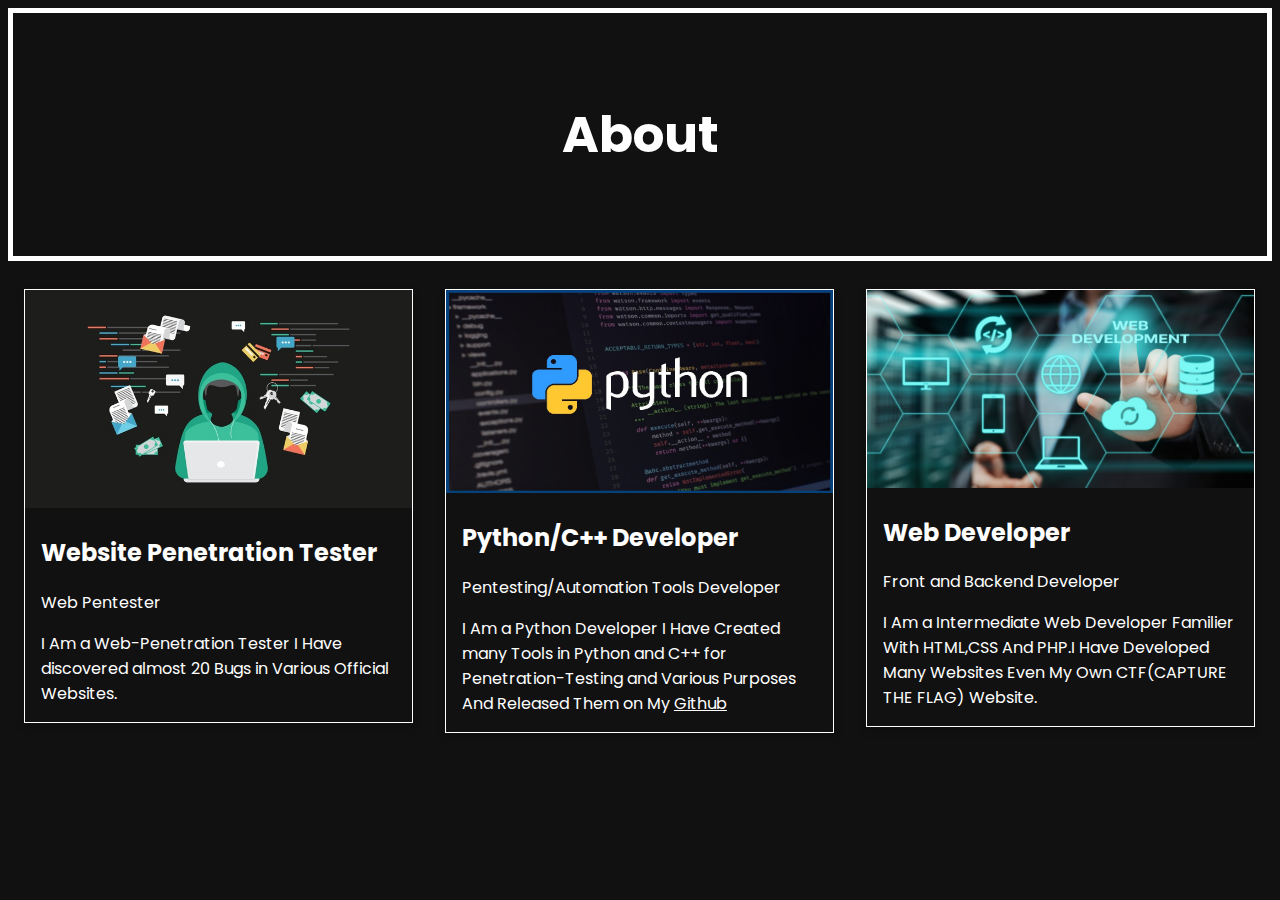
<file: about.html>
<!DOCTYPE html>

<html>
    <head>
        <meta charset="utf-8">
        <meta http-equiv="X-UA-Compatible" content="IE=edge">
        <title>About</title>
        <meta name="description" content="About Krithick">
        <meta name="viewport" content="width=device-width, initial-scale=1,user-scalable=no">
		 <link rel="shortcut icon" type="image/png" href="favicon.png"/>
   </head>
    <body>
        <style>
@import url("https://fonts.googleapis.com/css2?family=Poppins:wght@200;300;400;500;600;700;800&display=swap");

html {
  box-sizing: border-box;
}

a{
	color:#FFF;
}
*, *:before, *:after {
  box-sizing: inherit;
  font-family: 'Poppins',sans-serif;
}
body{
    background: #111;
}
.column {
  float: left;
  width: 33.3%;
  margin-bottom: 16px;
  padding: 0 8px;
}

.card {
  box-shadow: 0 4px 8px 0 rgba(0, 0, 0, 0.2);
  margin: 8px;
  background: #111;
  transition: 0.5s;
  border:1px solid #fff;
}
.card:hover{
    transform: scale(1.1);
}
.card h2{
    color:#fff;
}
.card p{
    color: #fff;
}
.about-section {
  padding: 50px;
  text-align: center;
  background-color: #111;
  color: white;
  font-size: 25px;
  border:5px solid #fff;
}

.container {
  padding: 0 16px;
}

.container::after, .row::after {
  content: "";
  clear: both;
  display: table;
}

.title {
  color: gray;
}

.button {
  border: none;
  outline: 0;
  display: inline-block;
  padding: 8px;
  color: white;
  background-color: #000;
  text-align: center;
  cursor: pointer;
  width: 100%;
}

.button:hover {
  background-color: #555;
}
 
.row{
    margin-top: 20px;
}

@media screen and (max-width: 650px) {
  .column {
    width: 100%;
    display: block;
  }
}
        </style>
    <div class="about-section">
  <h1>About</h1>
  <!-- <p>Some text about who we are and what we do.</p>
  <p>Resize the browser window to see that this page is responsive by the way.</p> -->
</div>

<!-- <h2 style="text-align:center">Our Team</h2> -->
<div class="row">
  <div class="column">
    <div class="card">
      <img src="abt1.jpg" alt="Webpentesting" style="width:100%">
      <div class="container">
        <h2>Website Penetration Tester</h2>
        <p class="title">Web Pentester</p>
        <p>I Am a Web-Penetration Tester I Have discovered almost 20 Bugs in Various Official Websites.</p>
      </div>
    </div>
  </div>

  <div class="column">
    <div class="card">
      <img src="abt2.jpg" alt="Tool Developer" style="width:100%">
      <div class="container">
        <h2>Python/C++ Developer</h2>
        <p class="title">Pentesting/Automation Tools Developer</p>
        <p>I Am a Python Developer I Have Created many Tools in Python and C++ for Penetration-Testing and Various Purposes And Released Them on My <a href= "https://github.com/krithick14/" >Github</a></p>
    </div> 
    </div>
  </div>

  <div class="column">
    <div class="card">
      <img src="abt3.jpg" alt="web developer" style="width:100%">
      <div class="container">
        <h2>Web Developer</h2>
        <p class="title">Front and Backend Developer</p>
        <p>I Am a Intermediate Web Developer Familier With HTML,CSS And PHP.I Have Developed Many Websites Even My Own CTF(CAPTURE THE FLAG) Website.</p>
      </div>
    </div>
  </div>
</div>
    </body>
</html>
</file>
